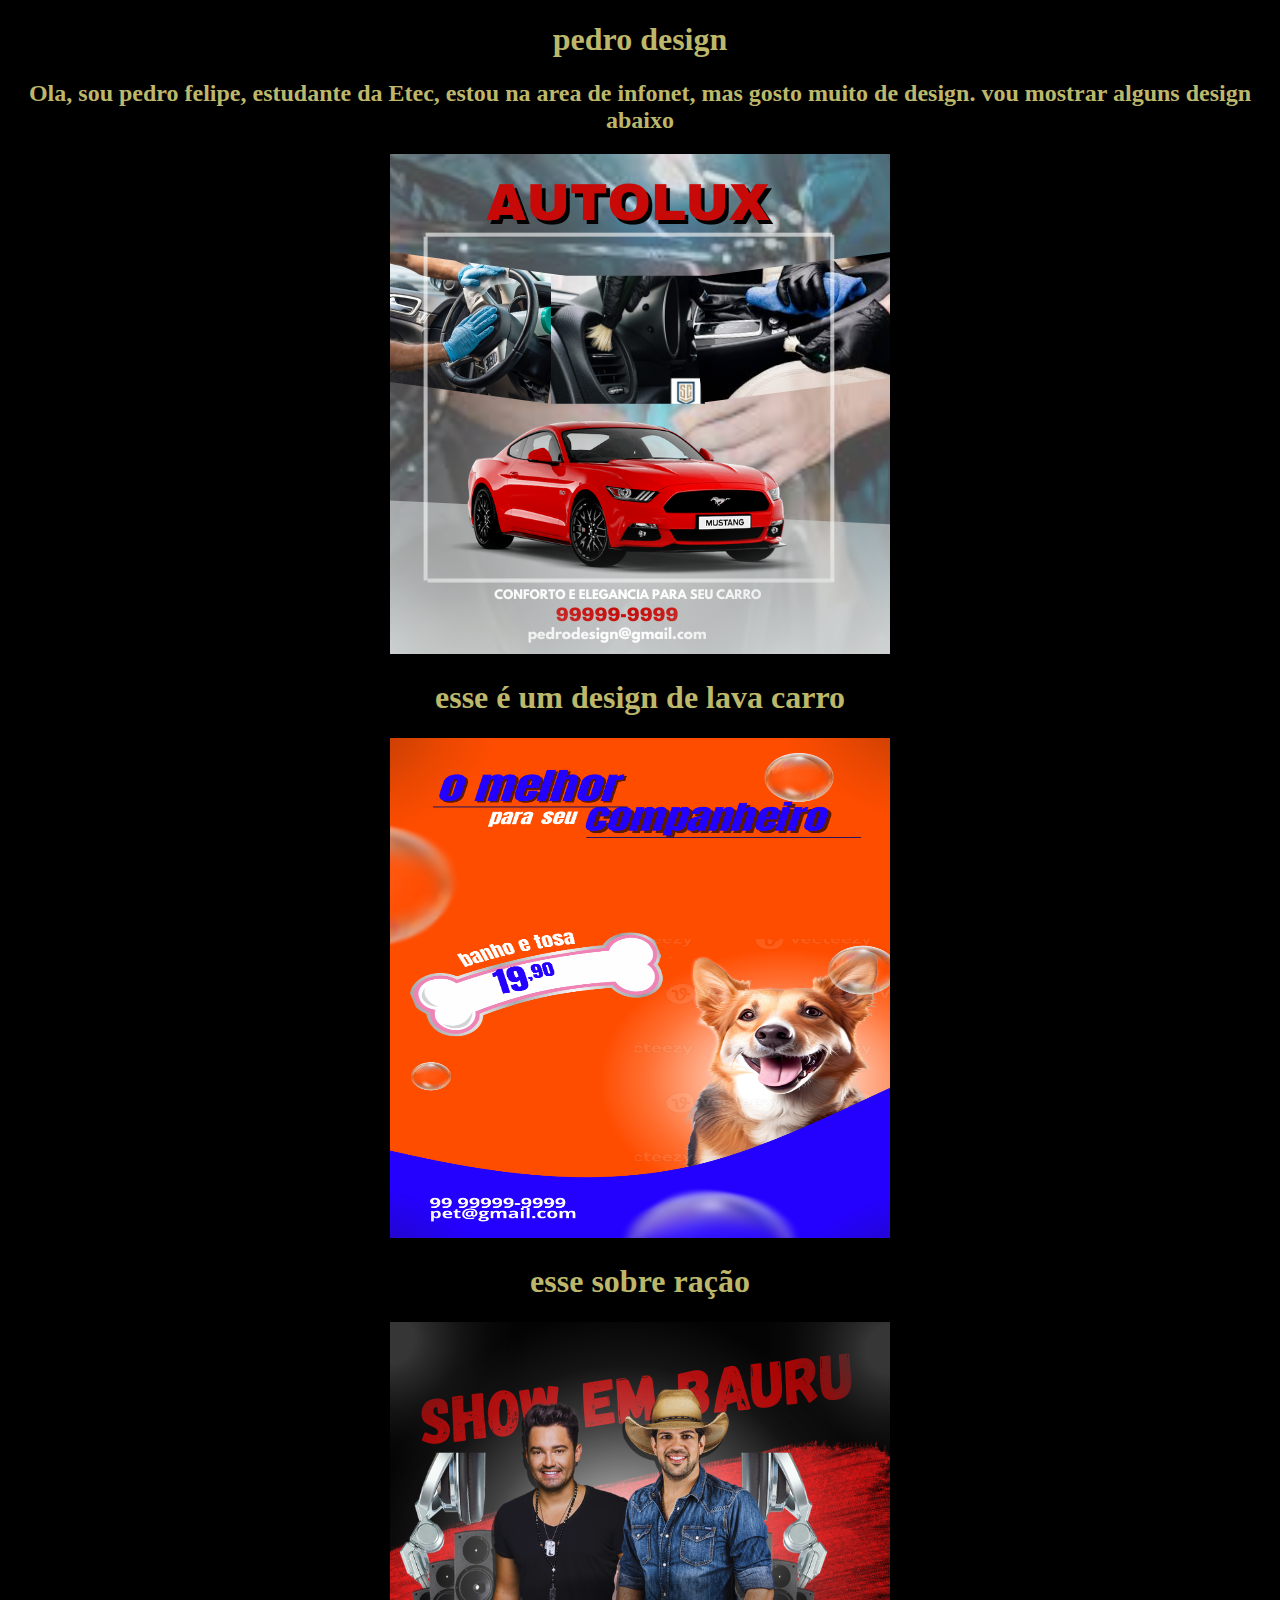
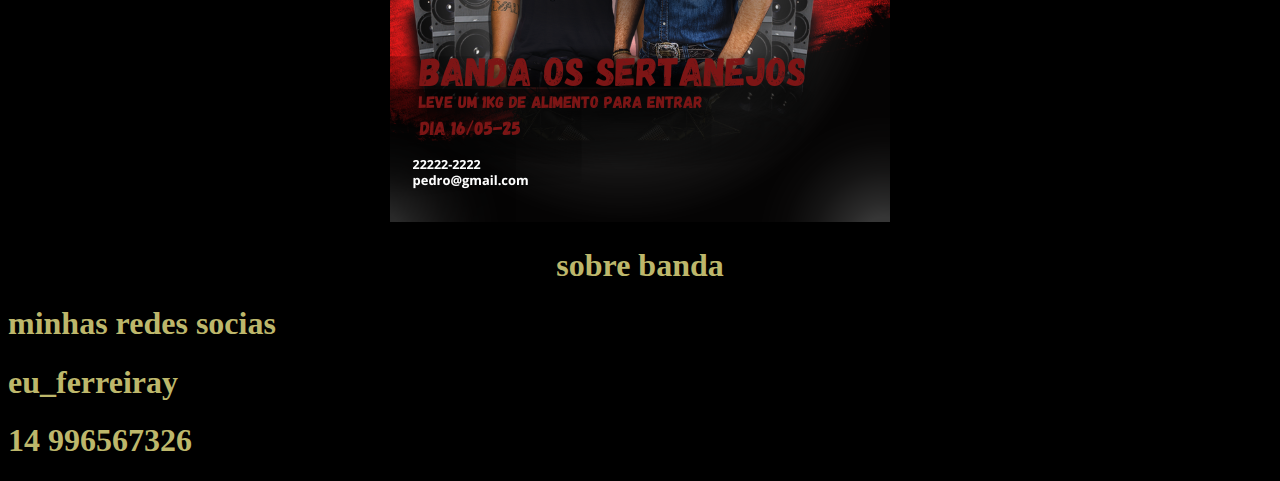
<file: index.html>
<!DOCTYPE html>
<html lang="en">
<head>
    <meta charset="UTF-8">
    <meta name="viewport" content="width=device-width, initial-scale=1.0">
    <title>pedro</title>
    <link rel="stylesheet" href="style.css">
</head>
<body>
    <h1 class="pedro"> pedro design</h1>
    <h2 class="hoje">Ola, sou pedro felipe, estudante da Etec, estou na area de infonet, mas gosto muito de design.
        vou mostrar alguns design abaixo </h2>


        <center>
            <img src="./assets/lave ja.png" alt="erro">
        </center>

        <h1 class="kk">esse é um design de lava carro</h1>

        <center>
            <img class="pedro2" src="./assets/cachorro.png" alt="erro">
        </center>

        <h1 class="hax" > esse sobre ração</h1>

        <center>
            <img src="./assets/BANDA.png" alt="erro">
        </center>
    
        <h1 class="pupu"> sobre banda</h1>
        
        <h1 class="erro1">minhas redes socias</h1>
        <h1 class="erro2">eu_ferreiray</h1>
        <h1 class="erro3"> 14 996567326</h1>
</body>
</html>
</file>
<file: style.css>
.pedro{
    text-align: center;
    color: darkkhaki;
}
body{
    background-color: black;
}
.pedro2{
    width: 500px;
    height: 500px;
}
.hoje{
    color: darkkhaki;
    text-align: center;
}
  .kk{
            color: darkkhaki;
            text-align: center;
        }

.hax {
    color: darkkhaki;
    text-align: center;
}
.pupu{
    color: darkkhaki;
    text-align: center;
}
.erro1{
    color: darkkhaki;
}
.erro2{
    color: darkkhaki;
}
.erro3{
    color: darkkhaki;
   
}
</file>
